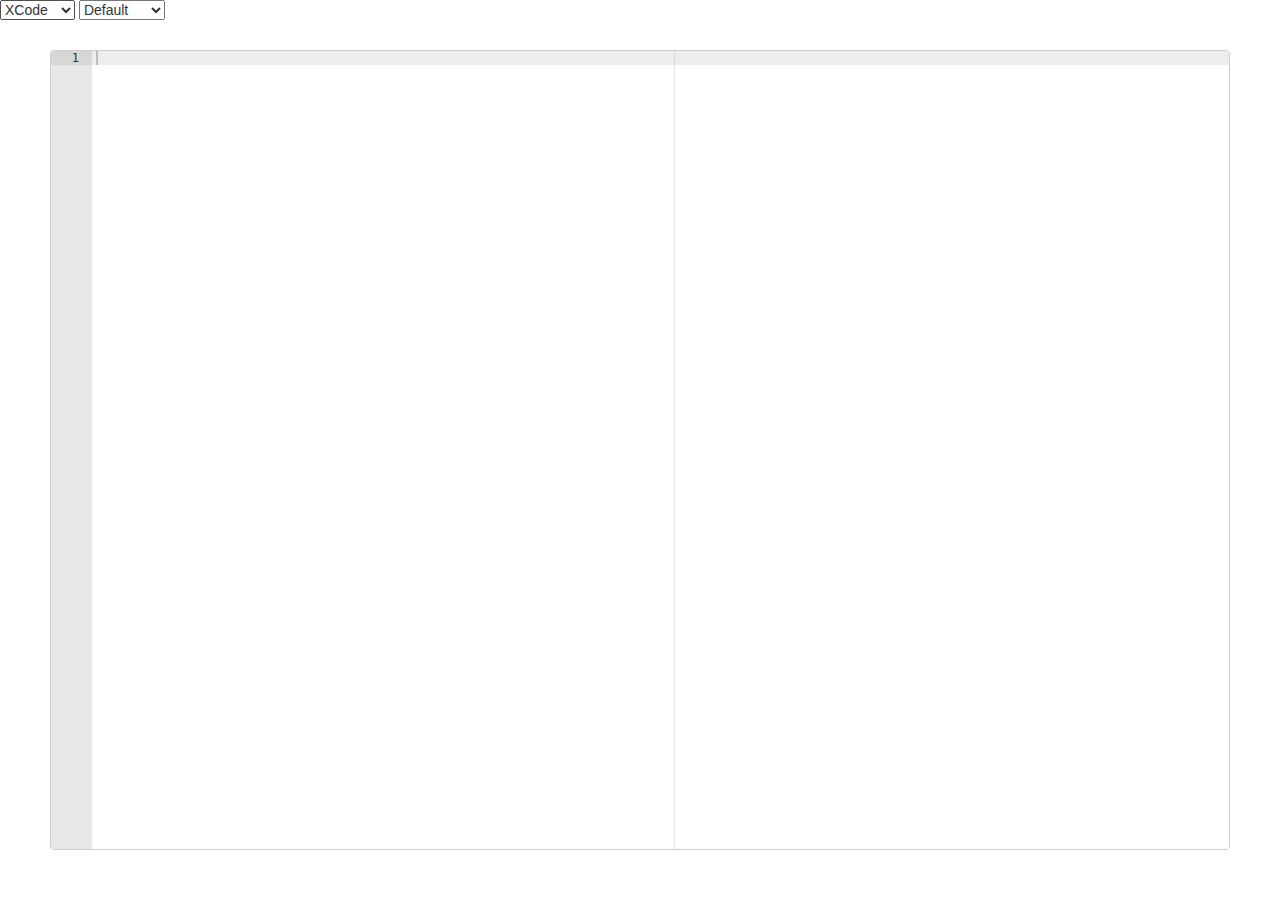
<file: index.html>
<!DOCTYPE html>
<!--Author: Jeremy Chiaramonte-->
<!--Copyright: 2015-->
<html lang="en">
  <head>
    <!--SEO-->

    <!--Assets-->
    <link rel="stylesheet" type="text/css" href="css/bootstrap.min.css">
    <link rel="stylesheet" type="text/css" href="css/main.css">
  </head>
  <body>
    <select id="theme">
      <option value="xcode">XCode</option>
      <option value="monokai">Monokai</option>
      <option value="terminal">Terminal</option>
      <option value="twilight">Twilight</option>
    </select>
    <select id="mode">
      <option value="text">Default</option>
      <option value="html">Html</option>
      <option value="css">Css</option>
      <option value="javascript">Javascript</option>
    </select>
    <pre id="editor"></pre>
    <!--Scripts-->
    <script type="text/javascript" src="js/jquery-2.1.4.min.js"></script>
    <script type="text/javascript" src="js/bootstrap.min.js"></script>
    <script type="text/javascript" src="js/main.js"></script>
    <script src="src-noconflict/ace.js" type="text/javascript" charset="utf-8"></script>
    <script>
        var editor = ace.edit("editor");
        editor.setTheme("ace/theme/xcode");
        editor.getSession().setMode("ace/mode/text");
    </script>
  </body>
</file>
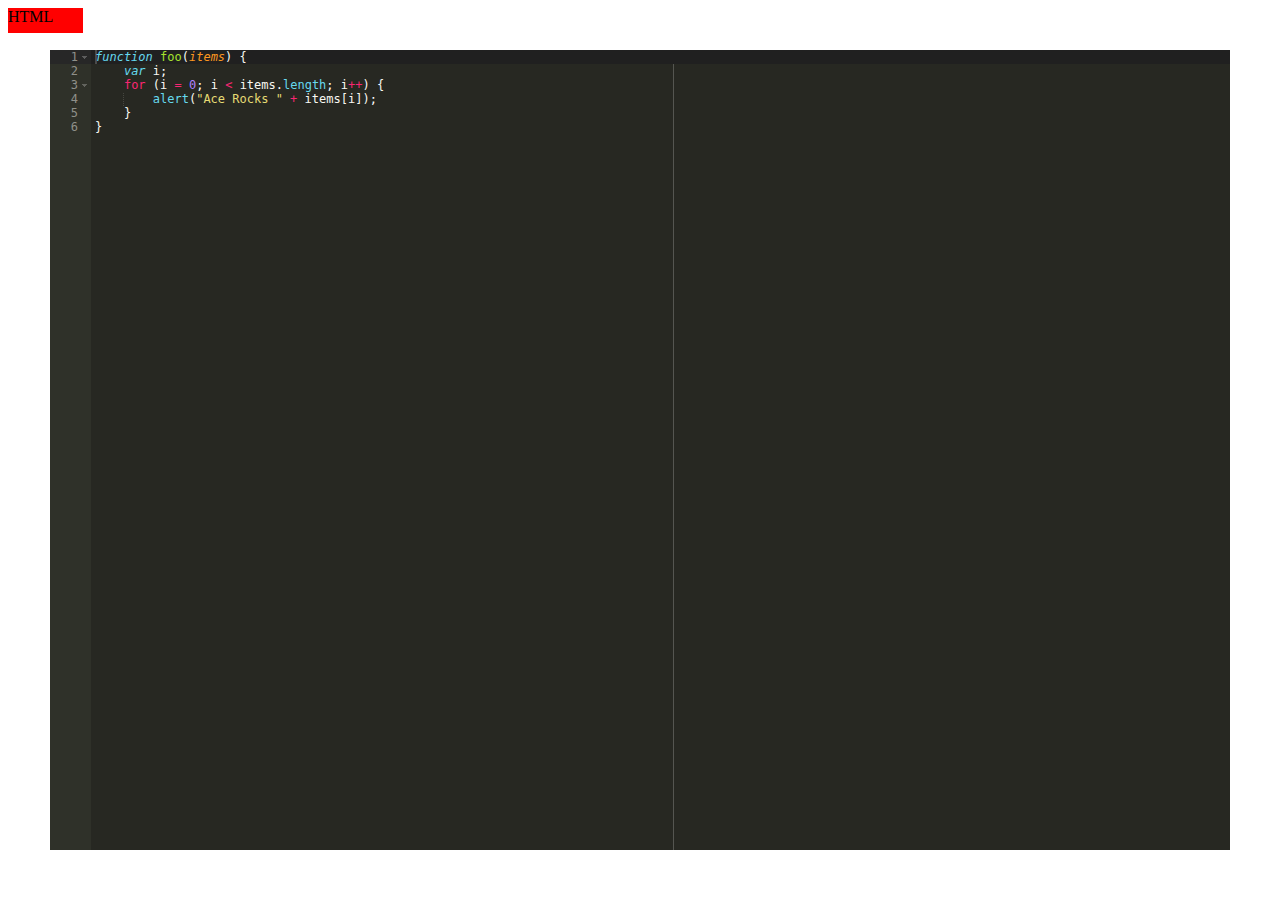
<file: editor.html>
<!DOCTYPE html>
<html lang="en">
<head>
  <meta charset="UTF-8">
  <meta http-equiv="X-UA-Compatible" content="IE=edge,chrome=1">
  <title>Editor</title>
  <style type="text/css" media="screen">
    body {
        overflow: hidden;
    }
    #button {
      height: 25px;
      width: 75px;
      background-color: red;
    }
    #editor {
        margin: 50px;
        position: absolute;
        top: 0;
        bottom: 0;
        left: 0;
        right: 0;
    }
  </style>
</head>
<body>

<div id="button">HTML</div>
<pre id="editor">function foo(items) {
    var i;
    for (i = 0; i &lt; items.length; i++) {
        alert("Ace Rocks " + items[i]);
    }
}</pre>
<script src="src-noconflict/ace.js" type="text/javascript" charset="utf-8"></script>
<script>
    var editor = ace.edit("editor");
    editor.setTheme("ace/theme/monokai");
    editor.getSession().setMode("ace/mode/javascript");
</script>

</body>
</html>
</file>
<file: css/main.css>
#editor {
    margin: 50px;
    position: absolute;
    top: 0;
    bottom: 0;
    left: 0;
    right: 0;
}
</file>
